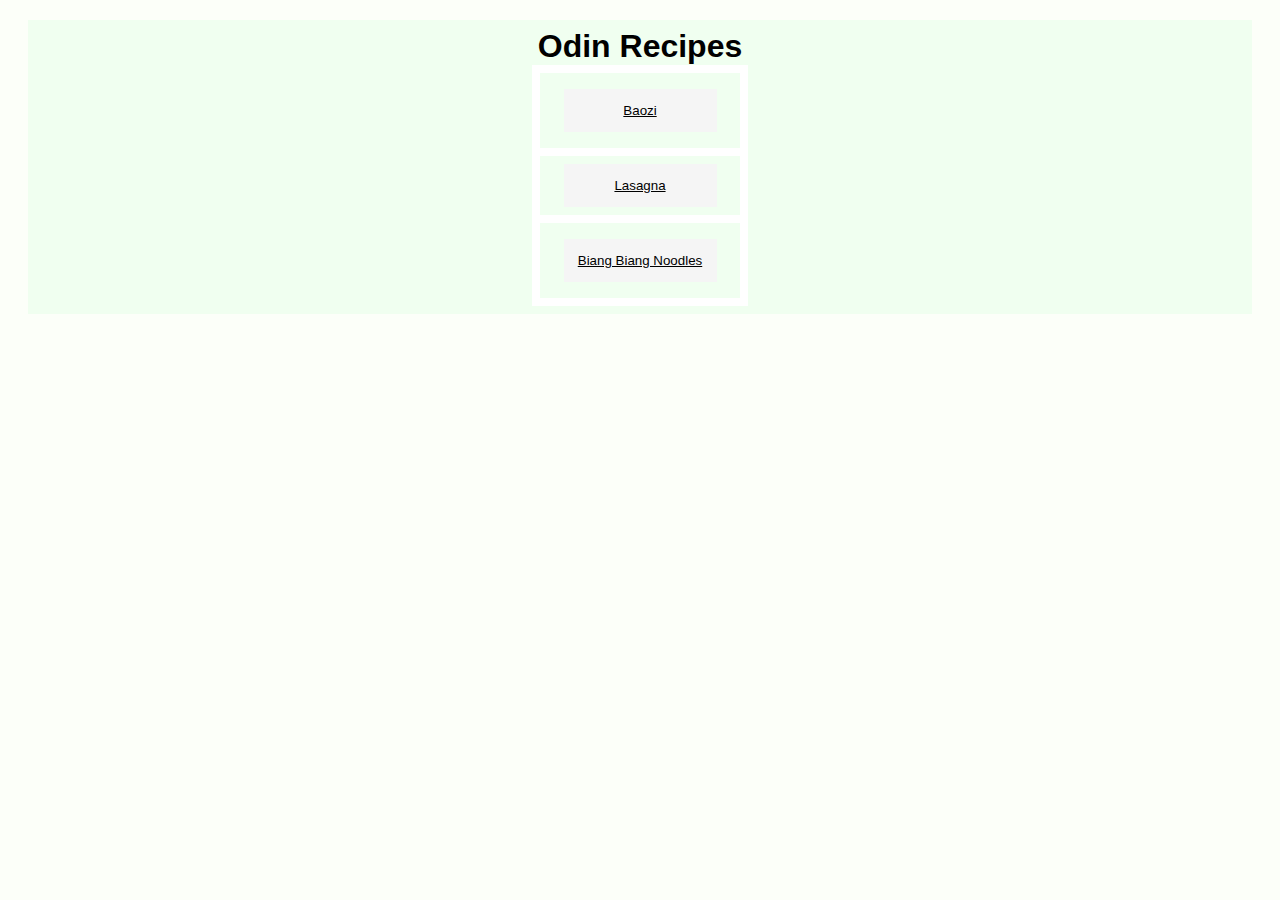
<file: index.html>
<!DOCTYPE html>
<html lang="en">
<head>
    <meta charset="UTF-8">
    <meta name="viewport" content="width=device-width, initial-scale=1.0">
    <title>Document</title>
    <link rel="stylesheet" href="./styles.css">
</head>
<body>
  <div>
    <h1 class="title">Odin Recipes</h1>
    <ul>
      <li><button><a href="recipes/baozi.html">Baozi</a></button></li>
      <li class="lasagna"><button><a href="recipes/lasagna.html">Lasagna</a></button></li>
      <li><button><a href="recipes/biangbiang.html">Biang Biang Noodles</a></button></li>
    </ul>
  </div>
</body>
</html>
</file>
<file: styles.css>
.title {
     color: black;
     margin: 0px;
     text-align: center;

}

li, h1 {
    font-family: Helvetica, sans-serif;
}

div{
    margin: 20px;
    background-color: honeydew;
    padding: 8px;
}

ul {
    margin: 0px auto;
    border: 8px white solid;
    display: block;
    width: 200px;
    padding: 0px;
}

li {
    margin: 8px auto;
    padding: 8px;
    display: block;
    text-align: center;
}

.lasagna {
    border-top: 8px white solid;
    border-bottom: 8px white solid;
}

html {
    background-color: rgb(252, 255, 249);
}

a {
    color:black;
    font-family: Helvetica, sans-serif;
    width: 125px;
    height: 15px;
    display: inline-block;
}

button {
    padding: 14px;
    background-color: whitesmoke;
    border: 0;
    width: auto;
}
</file>
